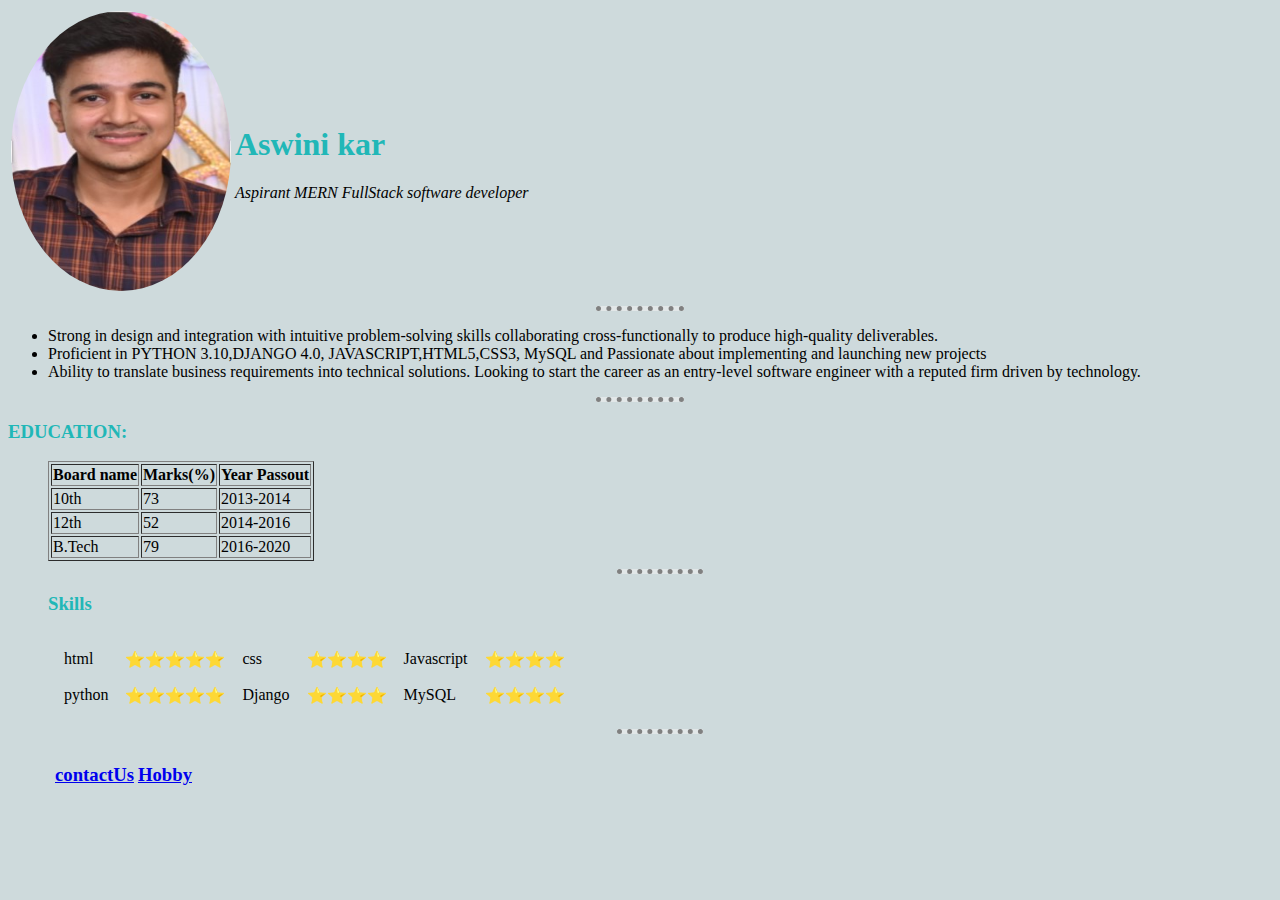
<file: index.html>
<!DOCTYPE html>
<html lang="en">
  <head>
    <meta charset="UTF-8" />
    <title>💓Aswini</title>

 <link rel="stylesheet" href="style.css">
  </head>
  <body >
    <table>
      <tr>
      <td>
      <img style="border-radius: 50%; "
      src="photo.jpg"
  />
</td>
  <td>
    <h1>Aswini kar</h1>
    <em
      ><dt>Aspirant MERN FullStack software developer</dt>
    </em>
  </td>
    </tr>
    </table>

<hr>


    <ul>
      <li>
      Strong in design and integration with intuitive problem-solving skills collaborating cross-functionally to
      produce high-quality deliverables.
      </li>
      <li>
        Proficient in PYTHON 3.10,DJANGO 4.0, JAVASCRIPT,HTML5,CSS3, MySQL and Passionate about
        implementing and launching new projects
      </li>
<li>
  Ability to translate business requirements into technical solutions. Looking to start the career as an
  entry-level software engineer with a reputed firm driven by technology.
</li>

    </ul>
    <hr />
    <h3><strong>EDUCATION:</strong></h3>
    <ul>




    </table>
    <table border="1px">
      <thead>
        <tr>
          <th>Board name</th>
          <th>Marks(%)</th>
          <th>Year Passout</th>

        </tr>
        <tbody>
          <tr>
            <td>10th</td>
            <td>73</td>
            <td>2013-2014</td>
          </tr>
          <tr>
            <td>12th</td>
            <td>52</td>
            <td>2014-2016</td>
          </tr>
          <tr>
            <td>B.Tech</td>
            <td>79</td>
            <td>2016-2020</td>
          </tr>
        </tbody>

      </thead>


    </table>
    <hr>

    <h3>Skills</h3>
    <table cellspacing="15">
      <tr>
        <td>html</td>
        <td>⭐⭐⭐⭐⭐</td>
        <td>css</td>
        <td>⭐⭐⭐⭐</td>
        <td>Javascript</td>
        <td>⭐⭐⭐⭐</td>
      </tr>

      <tr >
        <td>python</td>
        <td>⭐⭐⭐⭐⭐</td>
        <td>Django</td>
        <td>⭐⭐⭐⭐</td>
        <td>MySQL</td>
        <td>⭐⭐⭐⭐</td>
      </tr>

    </table>
<hr>
<table>
  <td>
    <th>
      <h3><a href="contact.html">contactUs</a></h3>
    </th>
    <th>
      <h3><a href="hobby.html">Hobby</a></h3>

    </th>
  </td>
</table>

  </body>
</html>
</file>
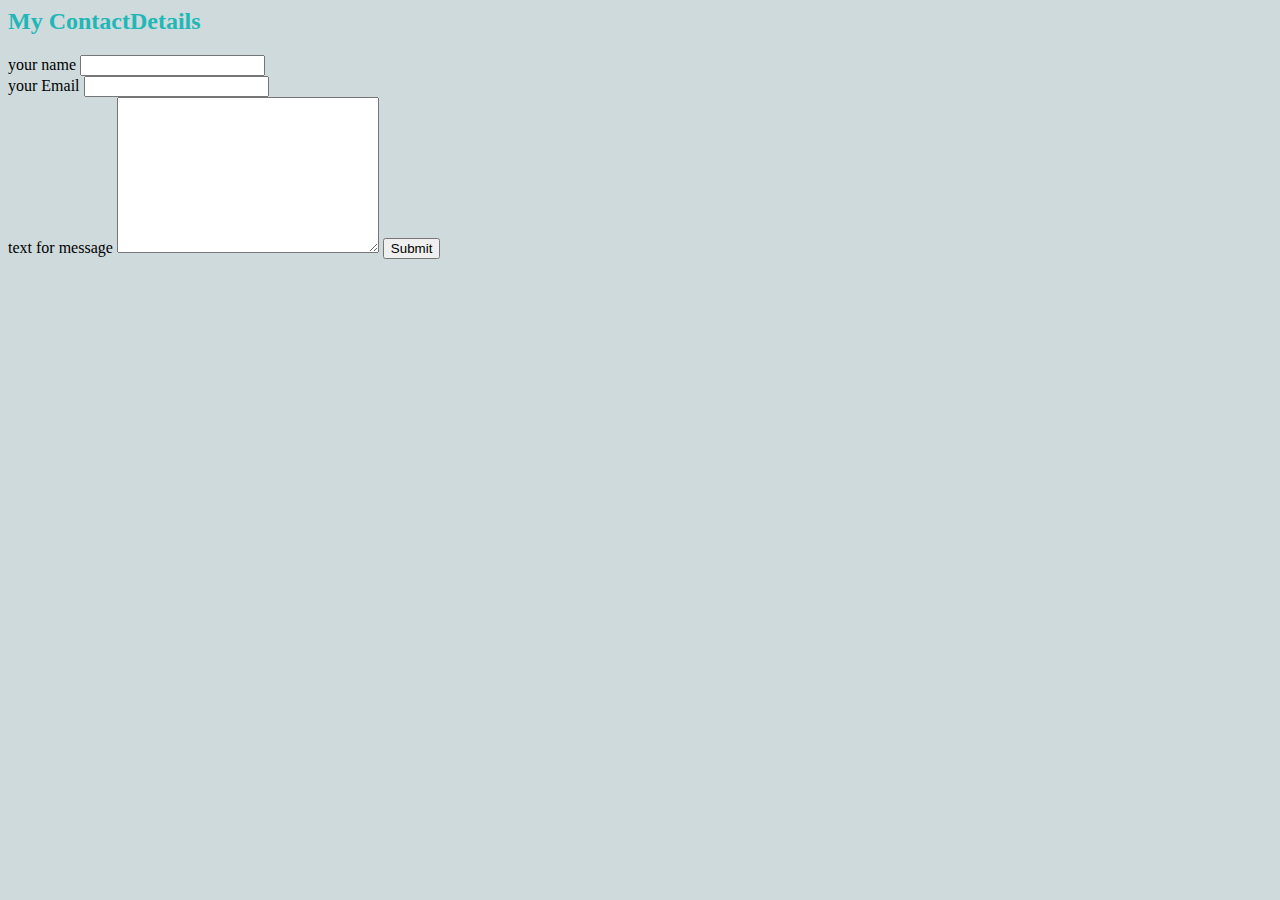
<file: contact.html>
<html>
<head>
    <meta charset="UTF-8">
    <title>Contact</title>
    <link rel="stylesheet" href="style.css">

</head>
<body>
    <h2>My ContactDetails</h2>
    <form action="mailto:aswinikar1998@gmail.com" method="post">
        <label>your name</label>
        <input type="text" id="text"></input><br>
        <label>your Email</label>
        <input type="email" id="email"></input><br>
        <label>text for message</label>

        <textarea name="message" id="message" cols="30" rows="10"></textarea>

 <input type="submit" >

    </form>

</body>
</html>
</file>
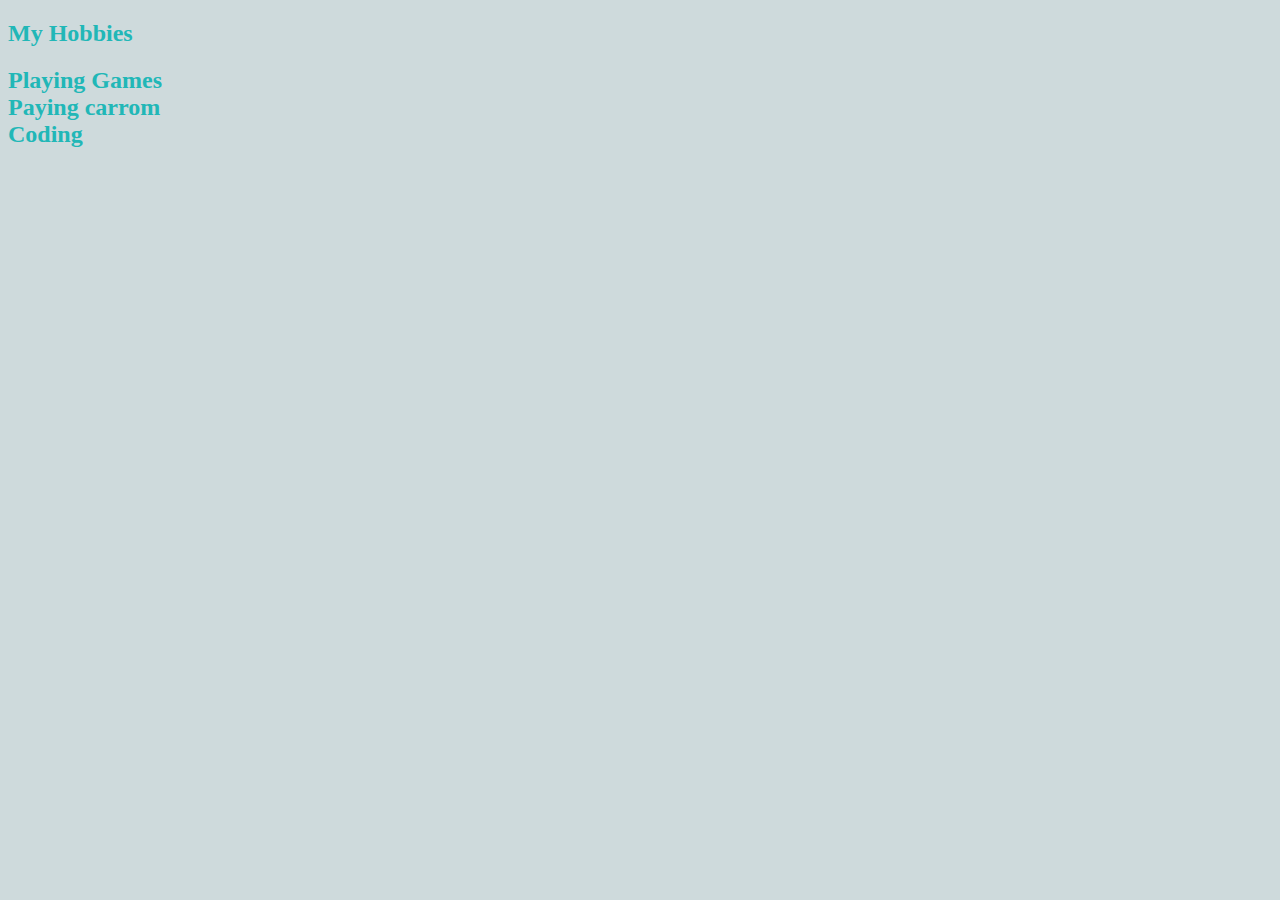
<file: hobby.html>
<!DOCTYPE html>
<html lang="en">
  <head>
    <meta charset="UTF-8" />

    <title>Hobby</title>
    <link rel="stylesheet" href="style.css">
  </head>
  <body>
    <h2>My Hobbies</h2>
    <strong>
        <h2>
            Playing Games <br>
            Paying carrom <br>
            Coding
        </h2>


    </strong>

  </body>
</html>
</file>
<file: style.css>
body{
    background-color: #cedadc
  }

hr{
    background-color: #e2e7e8;
    border-style:  none;
    border-top-style: dotted;
    width: 7%;
    border-width: 5px;
  }
img{
    height: 280px;
    width: 220px;
  }
h1,h3,h2{
    color: #21b7b7;
  }
</file>
